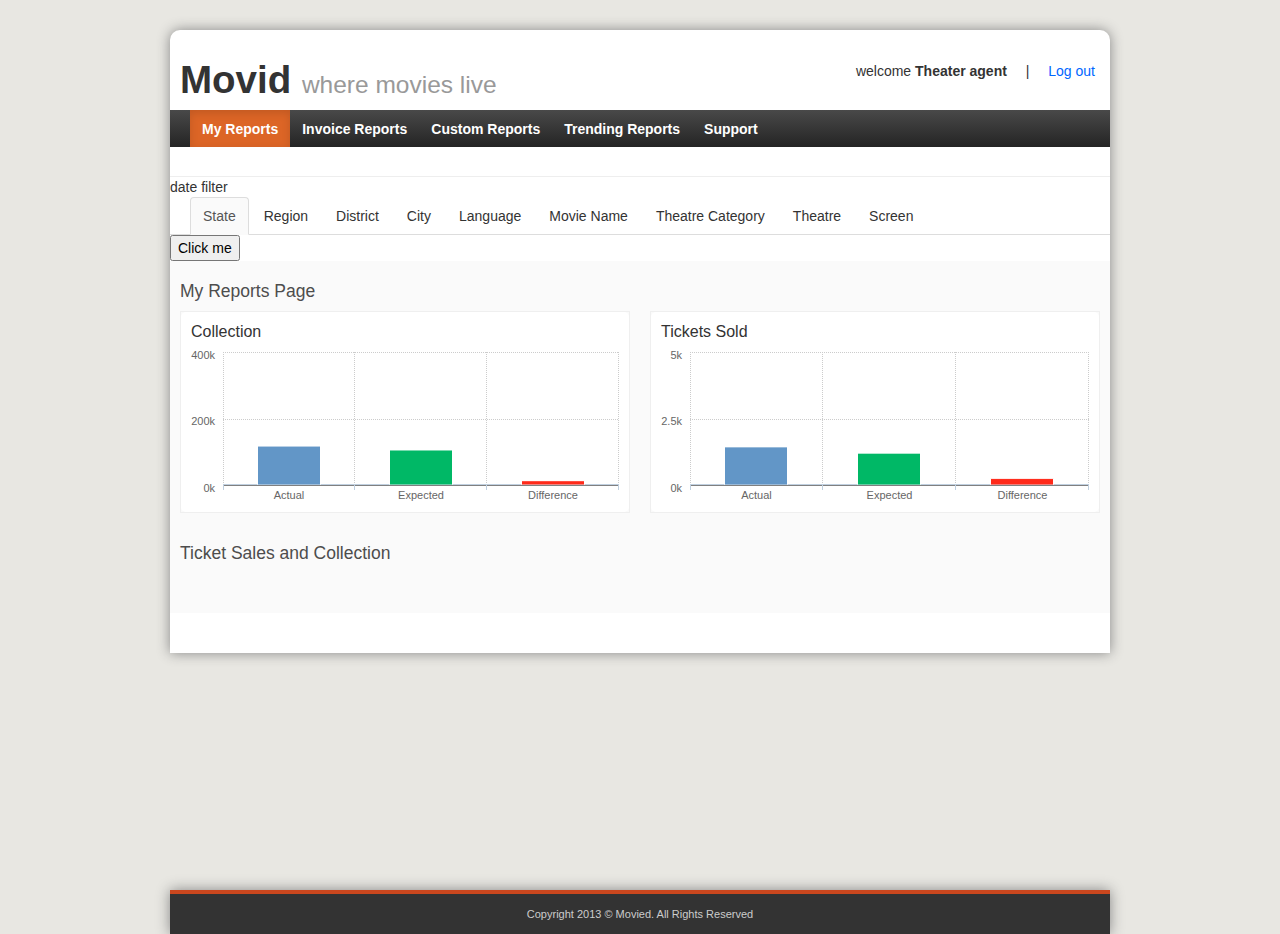
<file: index.html>
<!DOCTYPE html>
<html>
<head>
    <title>Movid</title>
    <link rel="stylesheet" href="libs/bootstrap/css/bootstrap.css"/>
    <link rel="stylesheet" href="style.css"/>

</head>
<body>

<div class="wrapper">
    <div class="container">
        <div class="row">
            <div class="span12">
                <div class="page-header">


                </div>
            </div>
        </div>

        <div class="row">
            <div class="span12">
                <div id="main"></div>
            </div>
        </div>

    </div>
    <div class="clearfix"></div>
</div>
<div id="footer">
    <p>Copyright 2013 &copy; Movied. All Rights Reserved</p>
</div>


<script type="text/javascript" src="libs/require.js" data-main="app/main"></script>
</body>
</html>
</file>
<file: style.css>
html, body {height: 100%;}
body {
    overflow:auto;
}
.h1, h2, h3, h4, h5, h6{
    color: #4D4D4D;
    font-weight: 500;
}

.wrapper{
    min-height: 100%;
}
.container{
    background: #fff;
    /*border: 1px solid #F2F1F1;*/
    -webkit-box-shadow: 0 0 13px #868686;
    -moz-box-shadow: 0 0 13px #868686;
    -o-box-shadow: 0 0 13px #868686;
    box-shadow: 0 0 13px #868686;
    -webkit-border-radius: 10px 10px 0 0;
    -moz-border-radius: 10px 10px 0 0;
    -o-border-radius: 10px 10px 0 0;
    border-radius: 10px 10px 0 0;
    margin-top: 30px;
    overflow:auto;
    padding-bottom: 40px;

}
.logo{
    margin: 10px;
}
.link-list li {
    display: inline;
}

.register-form {
    background-color: #ccc;
    padding: 20px;
}
.dnavMain {
    background: -moz-linear-gradient(center top , #494949 0px, #242424 100%) repeat scroll 0 0 transparent;
    color: #FFFFFF !important;
    display: block;
    float: left;
    font-size: 14px;
    width: 960px;
}
.inline-ul{
    display: block;
    margin: 0 0 10px;
}
.inline-ul > li {
    display: inline-block;
    vertical-align: middle;
    margin-right: 15px;
}
.inline-ul > li:last-child{
    /*margin-right: 0;*/
}
.nav-tabs{
    padding: 0 20px;
    margin-bottom: 0;
}
.tab-content{
    border: 1px solid #ddd;
    border-top: none;
}
.nav-tabs > .active > a, .nav-tabs > .active > a:hover, .nav-tabs > .active > a:focus, .tab-content{
    background-color: #fafafa;
}
.table{
    background-color: #fff;
}
#footer {
    position: relative;
    height: 40px;
    clear:both;
    width: 940px;
    margin: auto;
    margin-top: -40px;
    border-top: 4px solid #CA471E;
    background-color: #333;
    color: #ccc;
    -webkit-box-shadow: 0 0 13px #868686;
    -moz-box-shadow: 0 0 13px #868686;
    -o-box-shadow: 0 0 13px #868686;
    box-shadow: 0 0 13px #868686;
}
#footer p {
    margin-top: 10px;
    margin-bottom: 0;
    text-align: center;
    font-size: 11px;
}

/*Miscellaneous*/
.margin-t{
    margin-top: 10px !important;
}
.margin-b{
    margin-bottom: 10px !important;
}
.margin-r{
    margin-right: 10px !important;
}
.margin-l{
    margin-left: 10px !important;
}
.margin-n{
    margin: 0 !important;
}
.spacer{
    margin: 10px !important;
}
.highlight-bg{
    background-color: #f2f1f1;
}
.v-align-m{
    vertical-align: middle !important;
}
.v-align-t{
    vertical-align: top !important;
}
.v-align-b{
    vertical-align: bottom !important;
}
.inline-blk{
    display: inline-block;
}
.width-50{
    width: 50%;
    margin: 0;
    padding: 0;
    border: none;
    float: left;
}


.loading {
    opacity: 0.5;
}

.page-header {
    margin-bottom:0;
}


.p10 {
    padding:10px;
    background-color: #FAFAFA;
}

.nav-tabs > li > a {
    color:#333;
}
</file>
